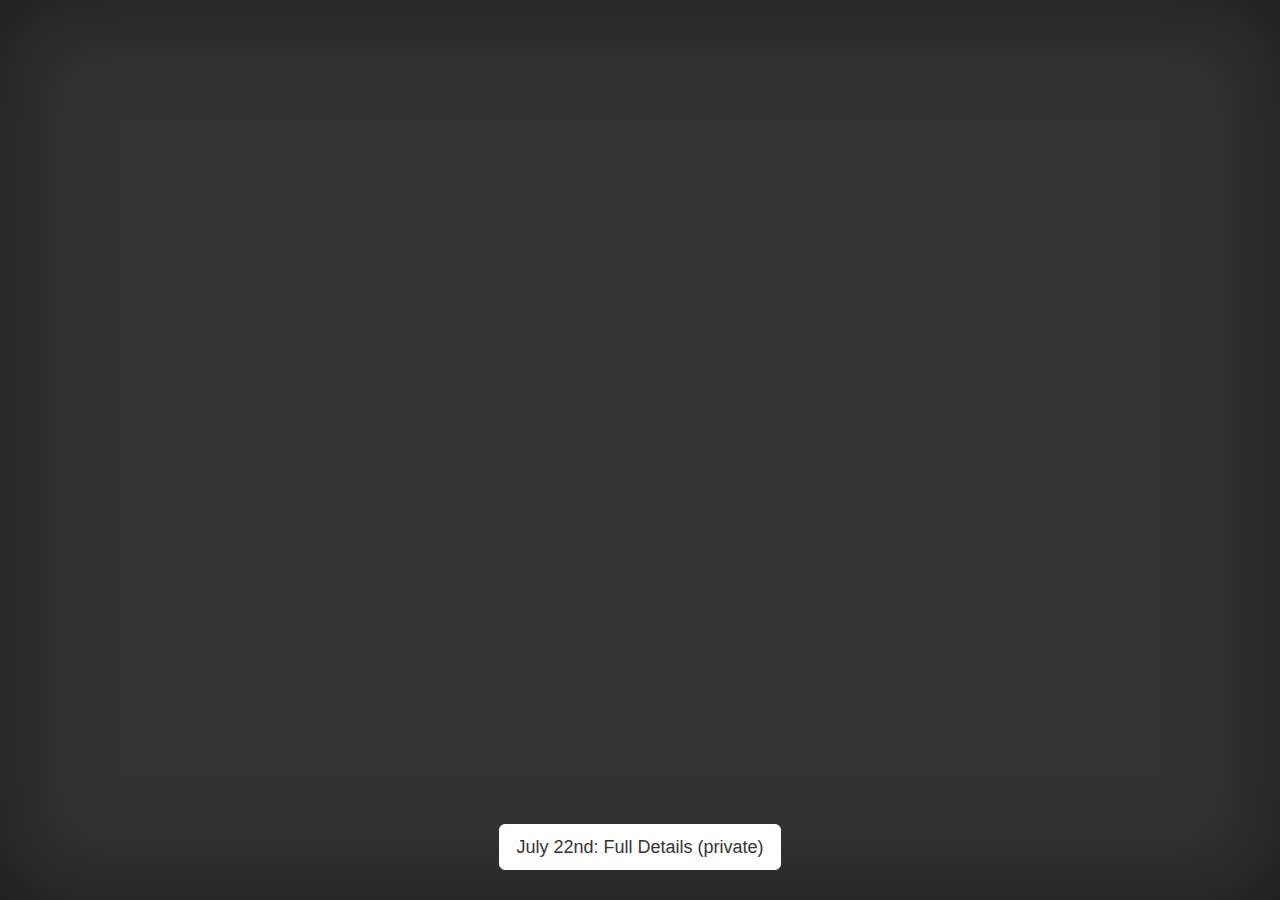
<file: index.html>
<!DOCTYPE html>
<html lang="en"><head><meta http-equiv="Content-Type" content="text/html; charset=UTF-8">
    
    <meta http-equiv="X-UA-Compatible" content="IE=edge">
    <meta name="viewport" content="width=device-width, initial-scale=1">
    <!-- The above 3 meta tags *must* come first in the head; any other head content must come *after* these tags -->
    <title>Trismas 37!</title>

    <!-- Bootstrap core CSS -->
    <link href="/files/bootstrap.min.css" rel="stylesheet">

    <!-- IE10 viewport hack for Surface/desktop Windows 8 bug -->
    <link href="files/ie10-viewport-bug-workaround.css" rel="stylesheet">

    <!-- Custom styles for this template -->
    <link href="files/cover.css" rel="stylesheet">

    <style type="text/css">
        :root #carbonads-container,
        :root #content > #right > .dose > .dosesingle,
        :root #content > #center > .dose > .dosesingle,
        :root .carbonad
        { display: none !important; }
        body {
         margin: 0;
         background: url('https://i.imgur.com/Zu6jKjp.jpg');
         background-size: cover;
         background-repeat:no-repeat;
        display: compact;
         font: 13px/18px "Helvetica Neue", Helvetica, Arial, sans-serif;
}
    </style>

    <!-- HTML5 shim and Respond.js for IE8 support of HTML5 elements and media queries -->
    <!--[if lt IE 9]>
      <script src="https://oss.maxcdn.com/html5shiv/3.7.3/html5shiv.min.js"></script>
      <script src="https://oss.maxcdn.com/respond/1.4.2/respond.min.js"></script>
    <![endif]-->
  </head>

  <body>

    <div class="site-wrapper">

      <div class="site-wrapper-inner">

        <div class="cover-container">

          <div class="mastfoot">
            <div class="inner">
              <a href="https://www.facebook.com/events/1996738577351564/" class="btn btn-lg btn-default">July 22nd: Full Details (private)</a>
            </div>
          </div>

        </div>

      </div>

    </div>


</body></html>
</file>
<file: files/cover.css>
/*
 * Globals
 */

/* Links */
a,
a:focus,
a:hover {
  color: #fff;
}

/* Custom default button */
.btn-default,
.btn-default:hover,
.btn-default:focus {
  color: #333;
  text-shadow: none; /* Prevent inheritance from `body` */
  background-color: #fff;
  border: 1px solid #fff;
}


/*
 * Base structure
 */

html,
body {
  height: 100%;
  background-color: #333;
}
body {
  color: #fff;
  text-align: center;
  text-shadow: 0 1px 3px rgba(0,0,0,.5);
}

/* Extra markup and styles for table-esque vertical and horizontal centering */
.site-wrapper {
  display: table;
  width: 100%;
  height: 100%; /* For at least Firefox */
  min-height: 100%;
  -webkit-box-shadow: inset 0 0 100px rgba(0,0,0,.5);
          box-shadow: inset 0 0 100px rgba(0,0,0,.5);
}
.site-wrapper-inner {
  display: table-cell;
  vertical-align: top;
}
.cover-container {
  margin-right: auto;
  margin-left: auto;
}

/* Padding for spacing */
.inner {
  padding: 30px;
}


/*
 * Header
 */
.masthead-brand {
  margin-top: 10px;
  margin-bottom: 10px;
}

.masthead-nav > li {
  display: inline-block;
}
.masthead-nav > li + li {
  margin-left: 20px;
}
.masthead-nav > li > a {
  padding-right: 0;
  padding-left: 0;
  font-size: 16px;
  font-weight: bold;
  color: #fff; /* IE8 proofing */
  color: rgba(255,255,255,.75);
  border-bottom: 2px solid transparent;
}
.masthead-nav > li > a:hover,
.masthead-nav > li > a:focus {
  background-color: transparent;
  border-bottom-color: #a9a9a9;
  border-bottom-color: rgba(255,255,255,.25);
}
.masthead-nav > .active > a,
.masthead-nav > .active > a:hover,
.masthead-nav > .active > a:focus {
  color: #fff;
  border-bottom-color: #fff;
}

@media (min-width: 768px) {
  .masthead-brand {
    float: left;
  }
  .masthead-nav {
    float: right;
  }
}


/*
 * Cover
 */

.cover {
  padding: 0 20px;
}
.cover .btn-lg {
  padding: 10px 20px;
  font-weight: bold;
}


/*
 * Footer
 */

.mastfoot {
  color: #999; /* IE8 proofing */
  color: rgba(255,255,255,.5);
}


/*
 * Affix and center
 */

@media (min-width: 768px) {
  /* Pull out the header and footer */
  .masthead {
    position: fixed;
    top: 0;
  }
  .mastfoot {
    position: fixed;
    bottom: 0;
  }
  /* Start the vertical centering */
  .site-wrapper-inner {
    vertical-align: middle;
  }
  /* Handle the widths */
  .masthead,
  .mastfoot,
  .cover-container {
    width: 100%; /* Must be percentage or pixels for horizontal alignment */
  }
}

@media (min-width: 992px) {
  .masthead,
  .mastfoot,
  .cover-container {
    width: 700px;
  }
}
</file>
<file: files/ie10-viewport-bug-workaround.css>
/*!
 * IE10 viewport hack for Surface/desktop Windows 8 bug
 * Copyright 2014-2015 Twitter, Inc.
 * Licensed under MIT (https://github.com/twbs/bootstrap/blob/master/LICENSE)
 */

/*
 * See the Getting Started docs for more information:
 * http://getbootstrap.com/getting-started/#support-ie10-width
 */
@-ms-viewport     { width: device-width; }
@-o-viewport      { width: device-width; }
@viewport         { width: device-width; }
</file>
